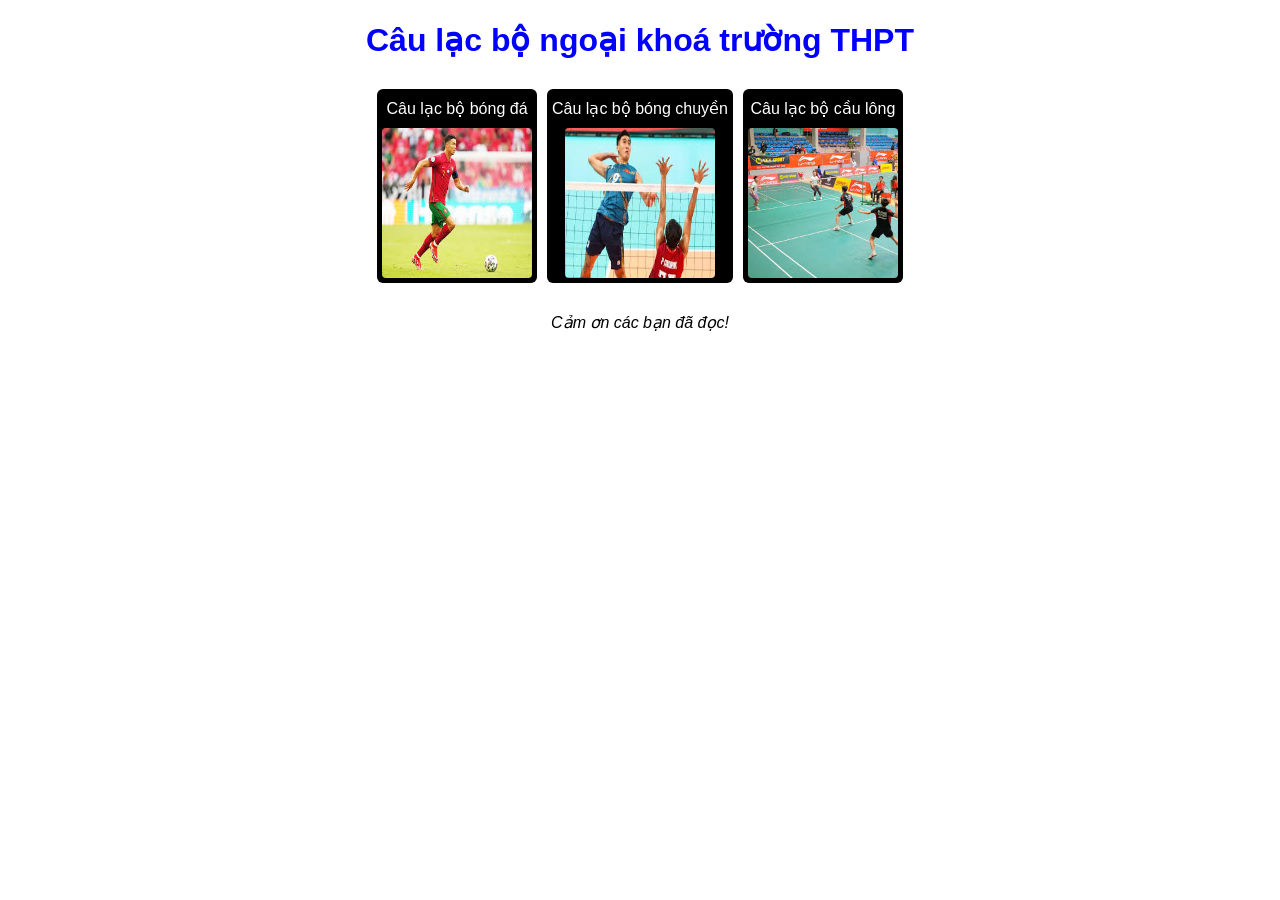
<file: Page68/index.html>
<!DOCTYPE html>
<html lang="vi">
<head>
    <meta charset="UTF-8">
    <title>Câu lạc bộ ngoại khoá</title>
    <link rel="stylesheet" href="styles.css">
</head>
<body>
    <h1>Câu lạc bộ ngoại khoá trường THPT</h1>

    <table>
        <tr>
            <td>
                <p>Câu lạc bộ bóng đá</p>
                <img src="bongda.png" alt="Câu lạc bộ bóng đá">
            </td>
            <td>
                <p>Câu lạc bộ bóng chuyền</p>
                <img src="bongchuyen.png" alt="Câu lạc bộ bóng chuyền">
            </td>
            <td>
                <p>Câu lạc bộ cầu lông</p>
                <img src="caulong.png" alt="Câu lạc bộ cầu lông">
            </td>
        </tr>
    </table>

    <p class="footer">Cảm ơn các bạn đã đọc!</p>
</body>
</html>
</file>
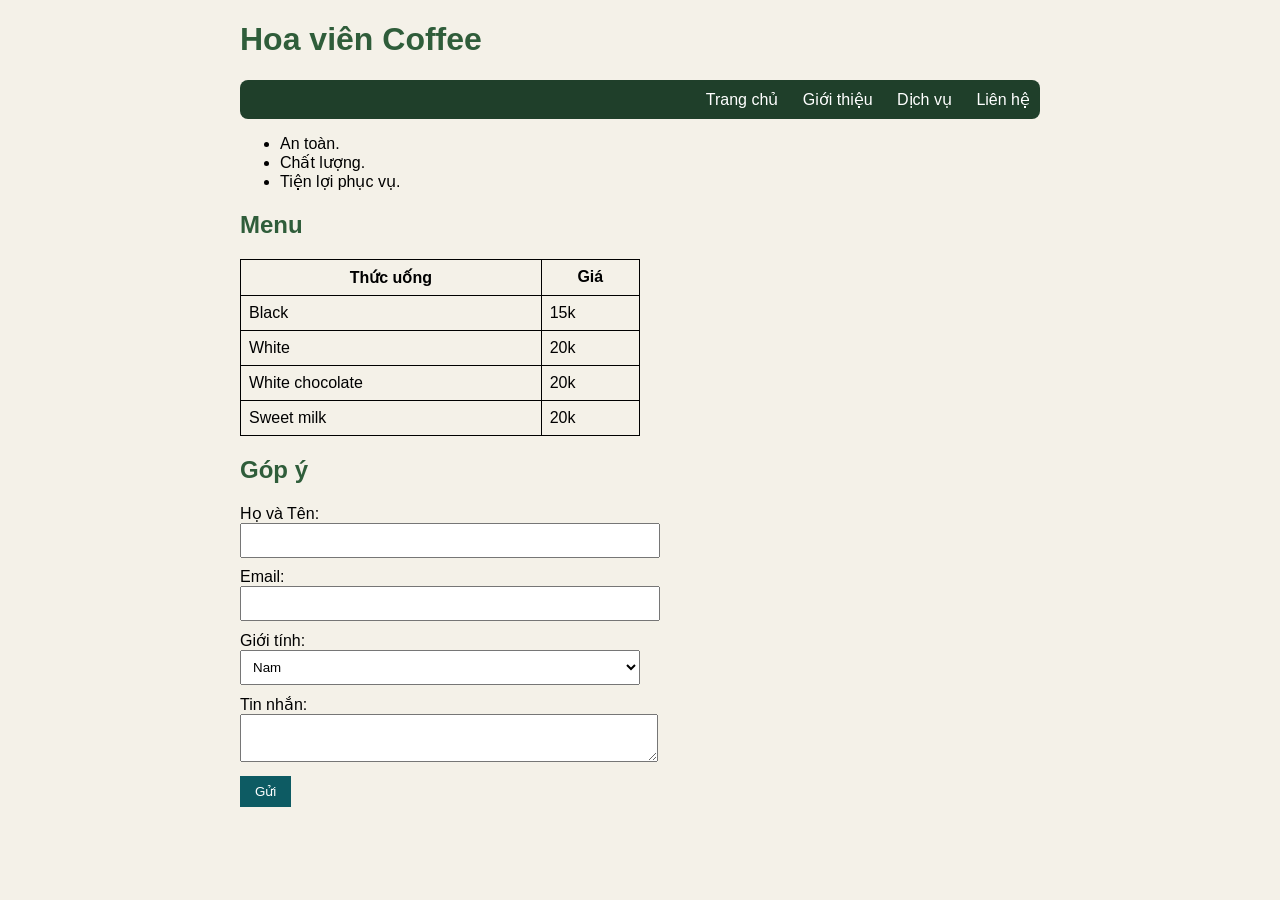
<file: Page74/index.html>
<!DOCTYPE html>
<html lang="vi">
<head>
  <meta charset="UTF-8" />
  <meta name="viewport" content="width=device-width, initial-scale=1.0" />
  <title>Hoa viên Coffee</title>
  <link rel = "stylesheet" href = "styles.css" />
</head>
<body>
  <div class="container">
    <h1>Hoa viên Coffee</h1>

    <nav>
      <ul>
        <li><a href="#">Trang chủ</a></li>
        <li><a href="#">Giới thiệu</a></li>
        <li><a href="#">Dịch vụ</a></li>
        <li><a href="#">Liên hệ</a></li>
      </ul>
    </nav>

    <div class="intro">
      <ul>
        <li>An toàn.</li>
        <li>Chất lượng.</li>
        <li>Tiện lợi phục vụ.</li>
      </ul>
    </div>

    <h2>Menu</h2>
    <table>
      <tr>
        <th>Thức uống</th>
        <th>Giá</th>
      </tr>
      <tr>
        <td>Black</td>
        <td>15k</td>
      </tr>
      <tr>
        <td>White</td>
        <td>20k</td>
      </tr>
      <tr>
        <td>White chocolate</td>
        <td>20k</td>
      </tr>
      <tr>
        <td>Sweet milk</td>
        <td>20k</td>
      </tr>
    </table>

    <h2>Góp ý</h2>
    <form>
      <label for="hoten">Họ và Tên:</label>
      <input type="text" id="hoten" name="hoten" />

      <label for="email">Email:</label>
      <input type="email" id="email" name="email" />

      <label for="gioitinh">Giới tính:</label>
      <select id="gioitinh" name="gioitinh">
        <option>Nam</option>
        <option>Nữ</option>
        <option>Khác</option>
      </select>

      <label for="tinnhan">Tin nhắn:</label>
      <textarea id="tinnhan" name="tinnhan"></textarea>

      <button type="submit">Gửi</button>
    </form>
  </div>
</body>
</html>
</file>
<file: Page68/styles.css>
body{
    font-family: Arial, sans-serif;
    text-align: center;
    background-color: white;
}

h1{
    color: blue;
    text-align: center;
    margin-bottom: 20px;
}

table{
    margin: 0 auto;
    border-collapse: separate;
    border-spacing: 10px;
}

td{
    background-color: black;
    color: white;
    font-family: Arial, sans-serif;
    text-align: center;
    padding: 5px;
    border-radius: 6px;
}

p{
    margin: 5px 0 10px;
}

img{
    width: 150px;
    height: 150px;
    border-radius: 4px;
    display: block;
    margin: 0 auto;
}

.footer{
    color: black;
    margin-top: 20px;
    font-style: italic;
}
</file>
<file: Page74/styles.css>
body{
    font-family: Arial;
    background:#f4f1e8;
}

.container{
    width:800px;
    margin:auto;
}

h1{
    color:#2f5d3a;
}

h2{
    color:#2f5d3a;
}

nav{
    background:#1f3f2a;
    padding:10px;
    border-radius:8px;
}

nav ul{
    list-style:none;
    margin:0;
    padding:0;
    text-align:right;
}

nav ul li{
    display:inline;
    margin-left:20px;
}

nav ul li a{
    color:white;
    text-decoration:none;
}

nav ul li a:hover{
    color:orange;
}

.intro{
    margin-top:10px;
}

table{
    border-collapse:collapse;
    width:400px;
}

table, th, td{
    border:1px solid black;
}

th, td{
    padding:8px;
}

form{
    width:400px;
}

form label{
    display:block;
    margin-top:10px;
}

form input,
form select,
form textarea{
    width:100%;
    padding:8px;
}

button{
    margin-top:10px;
    padding:8px 15px;
    background:#0d5b63;
    color:white;
    border:none;
}

button:hover{
    background:#0056b3;
}
</file>
